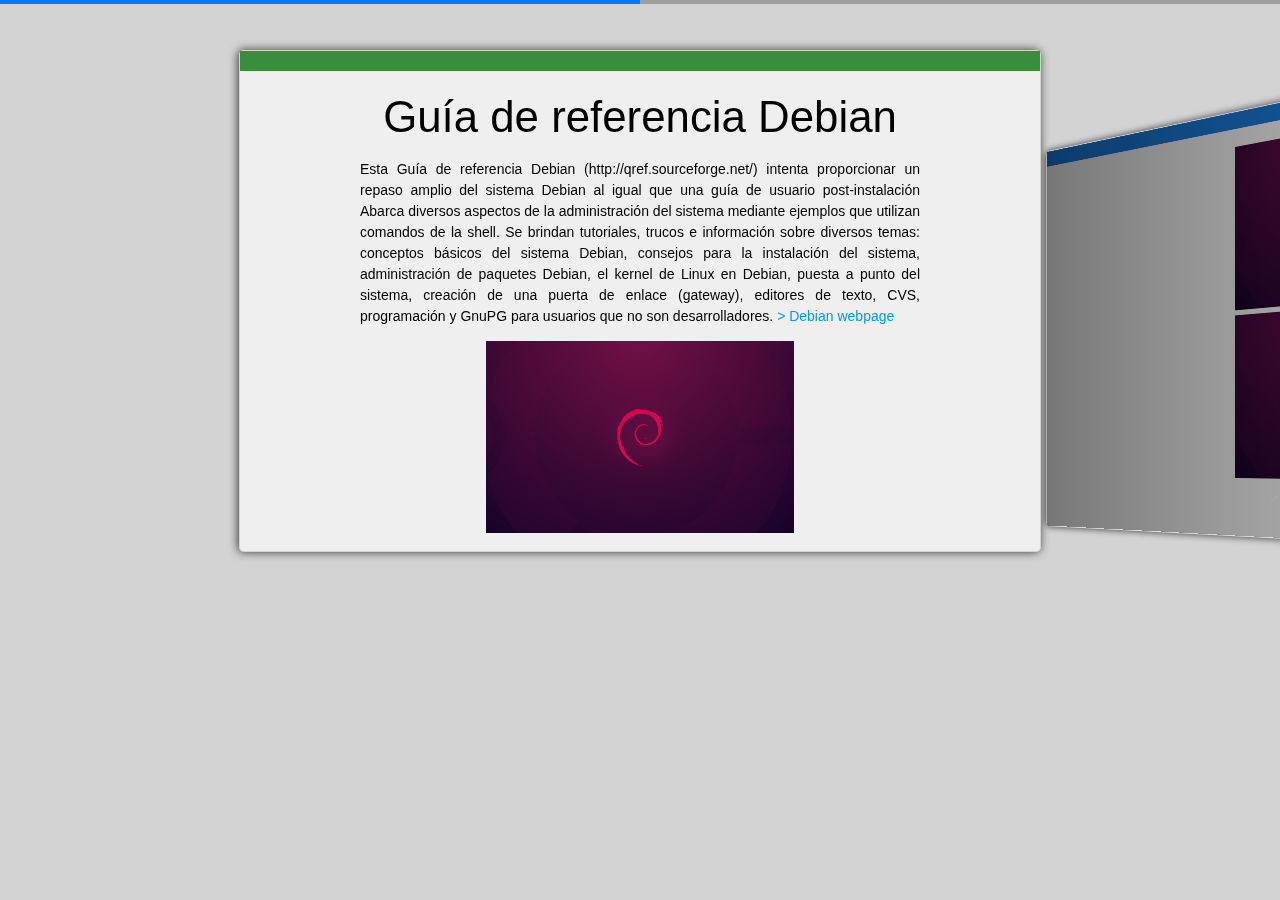
<file: index.html>
<!DOCTYPE html>
<html>
  <head>
    <meta charset="utf-8">
    <meta name="viewport" content="width=device-width, initial-scale=1, maximum-scale=1.0, user-scalable=no">
    <!-- Materialize
    ================================================== -->
    <link href="plugins/materialize/css/materialize.min.css" rel="stylesheet" type="text/css">
    <link href="plugins/swiper/css/swiper.min.css" rel="stylesheet" type="text/css">
    <!-- Styles - css
    ================================================== -->
    <link href="css/style.css" rel="stylesheet" type="text/css">
    <!-- Jquery
    ================================================== -->
    <script src="plugins/jquery-3.2.1.min.js" type="text/javascript"></script>
    <!-- Swiper
    ================================================== -->
    <script src="plugins/swiper/js/swiper.jquery.min.js" type="text/javascript"></script>
    <!-- Router content
    ================================================== -->
    <script src="js/routers_contents.js" type="text/javascript"></script>
    <title>Index</title>
  </head>
  <body>

    <!-- Slider main container -->
    <div class="swiper-container">

      <!-- Additional required wrapper -->
      <div class="swiper-wrapper">

        <!-- Slides -->
        <div class="swiper-slide">
          <aside class="green darken-2"></aside>
          <div class="container center" style="height:94%;" id="1">
          </div>
        </div>
        <div class="swiper-slide">
          <aside class="blue darken-2"></aside>
          <div class="container center" style="height:94%;" id="2">
          </div>
        </div>
        <!-- End Slides -->

      </div>
      <!-- End Additional required wrapper -->

      <!-- If we need pagination -->
      <div class="swiper-pagination"></div>
      
    </div>
    <!-- End Slider main container -->

    <script src="js/script-footer.js" type="text/javascript"></script>

  </body>
</html>
</file>
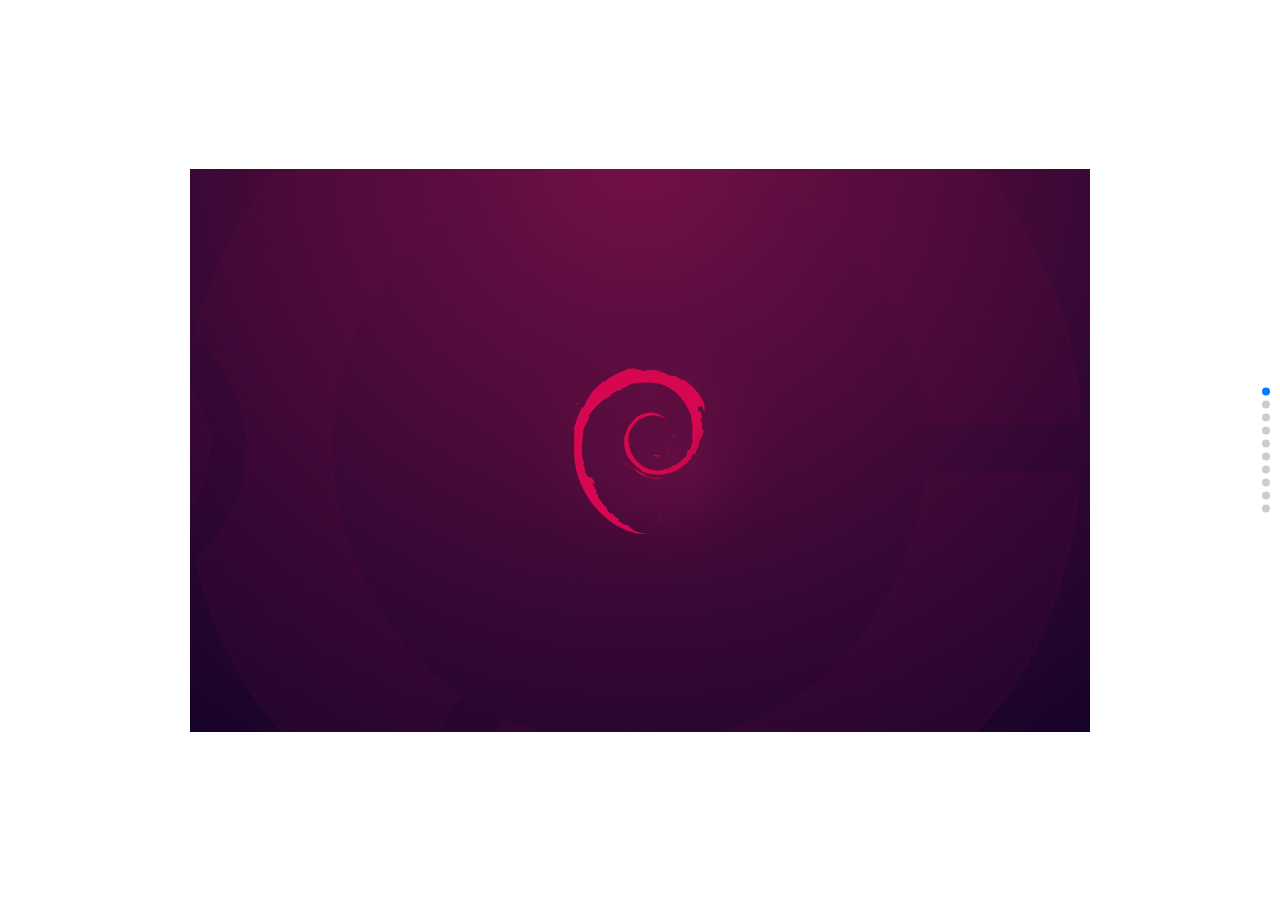
<file: mousewheel-control.html>
<!DOCTYPE html>
<html lang="en">
<head>
    <meta charset="utf-8">
    <title>Swiper demo</title>
    <meta name="viewport" content="width=device-width, initial-scale=1, minimum-scale=1, maximum-scale=1">

    <!-- Link Swiper's CSS -->
    <link rel="stylesheet" href="plugins/swiper/css/swiper.min.css">

    <!-- Demo styles -->
    <style>
    html, body {
        position: relative;
        height: 100%;
    }
    body {
        background: #eee;
        font-family: Helvetica Neue, Helvetica, Arial, sans-serif;
        font-size: 14px;
        color:#000;
        margin: 0;
        padding: 0;
    }
    .swiper-container {
        width: 100%;
        height: 100%;
        margin-left: auto;
        margin-right: auto;
    }
    .swiper-slide {
        text-align: center;
        font-size: 18px;
        background: #fff;

        /* Center slide text vertically */
        display: -webkit-box;
        display: -ms-flexbox;
        display: -webkit-flex;
        display: flex;
        -webkit-box-pack: center;
        -ms-flex-pack: center;
        -webkit-justify-content: center;
        justify-content: center;
        -webkit-box-align: center;
        -ms-flex-align: center;
        -webkit-align-items: center;
        align-items: center;
    }
    </style>
</head>
<body>
    <!-- Swiper -->
    <div class="swiper-container">
        <div class="swiper-wrapper">
            <div class="swiper-slide">
              <img src="img/debian.png">
            </div>
            <div class="swiper-slide">
              <img src="img/debian.png">
            </div>
            <div class="swiper-slide">Slide 3</div>
            <div class="swiper-slide">Slide 4</div>
            <div class="swiper-slide">Slide 5</div>
            <div class="swiper-slide">Slide 6</div>
            <div class="swiper-slide">Slide 7</div>
            <div class="swiper-slide">Slide 8</div>
            <div class="swiper-slide">Slide 9</div>
            <div class="swiper-slide">Slide 10</div>
        </div>
        <!-- Add Pagination -->
        <div class="swiper-pagination"></div>
    </div>

    <!-- Swiper JS -->
    <script src="plugins/swiper/js/swiper.min.js"></script>

    <!-- Initialize Swiper -->
    <script>
    var swiper = new Swiper('.swiper-container', {
        pagination: '.swiper-pagination',
        direction: 'vertical',
        slidesPerView: 1,
        paginationClickable: true,
        spaceBetween: 30,
        mousewheelControl: true,
        keyboardControl: true
    });
    </script>
</body>
</html>
</file>
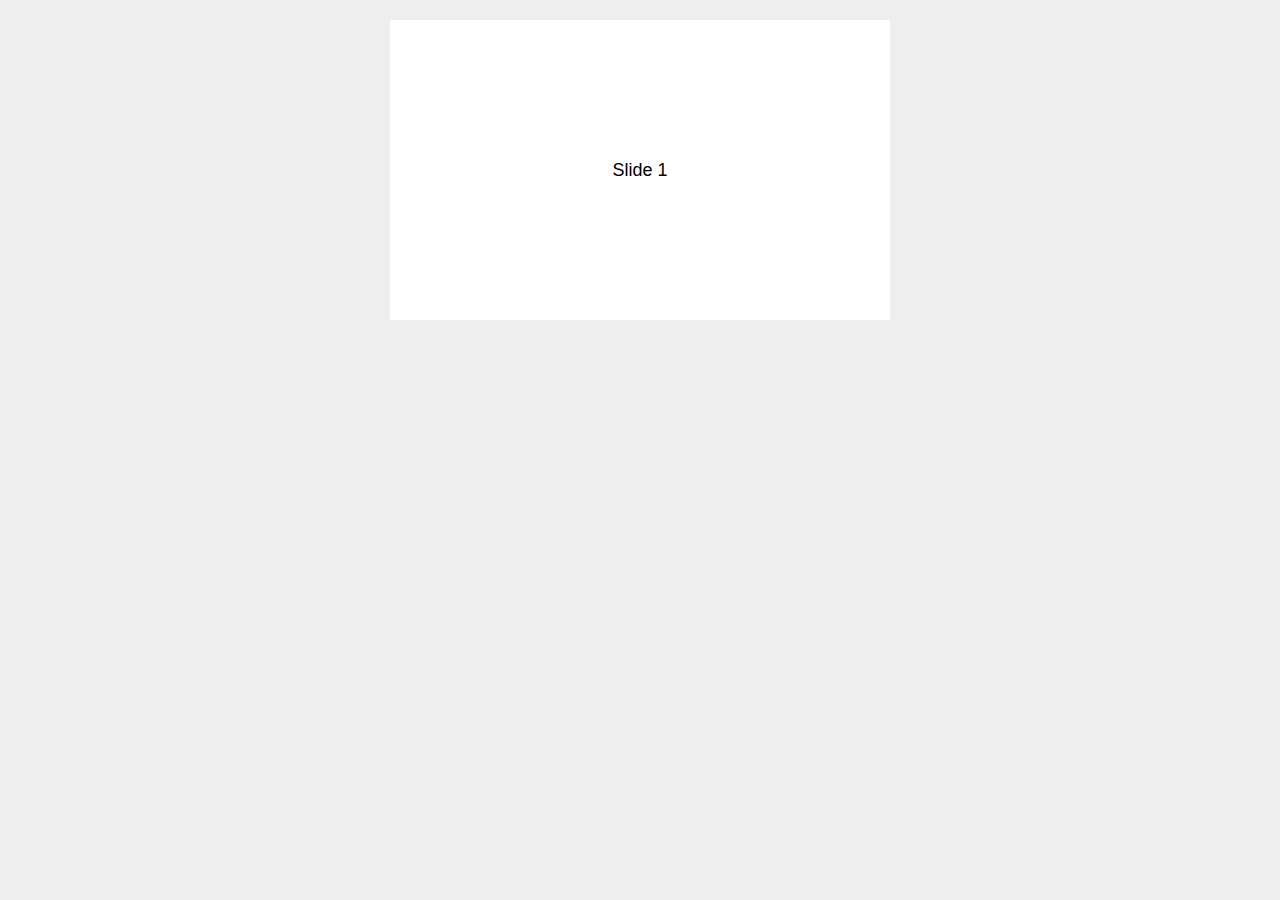
<file: plugins/Swiper-3.3.1/demos/01-default.html>
<!DOCTYPE html>
<html lang="en">
<head>
    <meta charset="utf-8">
    <title>Swiper demo</title>
    <!-- Link Swiper's CSS -->
    <link rel="stylesheet" href="../dist/css/swiper.min.css">

    <!-- Demo styles -->
    <style>
    body {
        background: #eee;
        font-family: Helvetica Neue, Helvetica, Arial, sans-serif;
        font-size: 14px;
        color:#000;
        margin: 0;
        padding: 0;
    }
    .swiper-container {
        width: 500px;
        height: 300px;
        margin: 20px auto;
    }
    .swiper-slide {
        text-align: center;
        font-size: 18px;
        background: #fff;
        
        /* Center slide text vertically */
        display: -webkit-box;
        display: -ms-flexbox;
        display: -webkit-flex;
        display: flex;
        -webkit-box-pack: center;
        -ms-flex-pack: center;
        -webkit-justify-content: center;
        justify-content: center;
        -webkit-box-align: center;
        -ms-flex-align: center;
        -webkit-align-items: center;
        align-items: center;
    }
    </style>
</head>
<body>
    <!-- Swiper -->
    <div class="swiper-container">
        <div class="swiper-wrapper">
            <div class="swiper-slide">Slide 1</div>
            <div class="swiper-slide">Slide 2</div>
            <div class="swiper-slide">Slide 3</div>
            <div class="swiper-slide">Slide 4</div>
            <div class="swiper-slide">Slide 5</div>
            <div class="swiper-slide">Slide 6</div>
            <div class="swiper-slide">Slide 7</div>
            <div class="swiper-slide">Slide 8</div>
            <div class="swiper-slide">Slide 9</div>
            <div class="swiper-slide">Slide 10</div>
        </div>
    </div>

    <!-- Swiper JS -->
    <script src="../dist/js/swiper.min.js"></script>

    <!-- Initialize Swiper -->
    <script>
    var swiper = new Swiper('.swiper-container');
    </script>
</body>
</html>
</file>
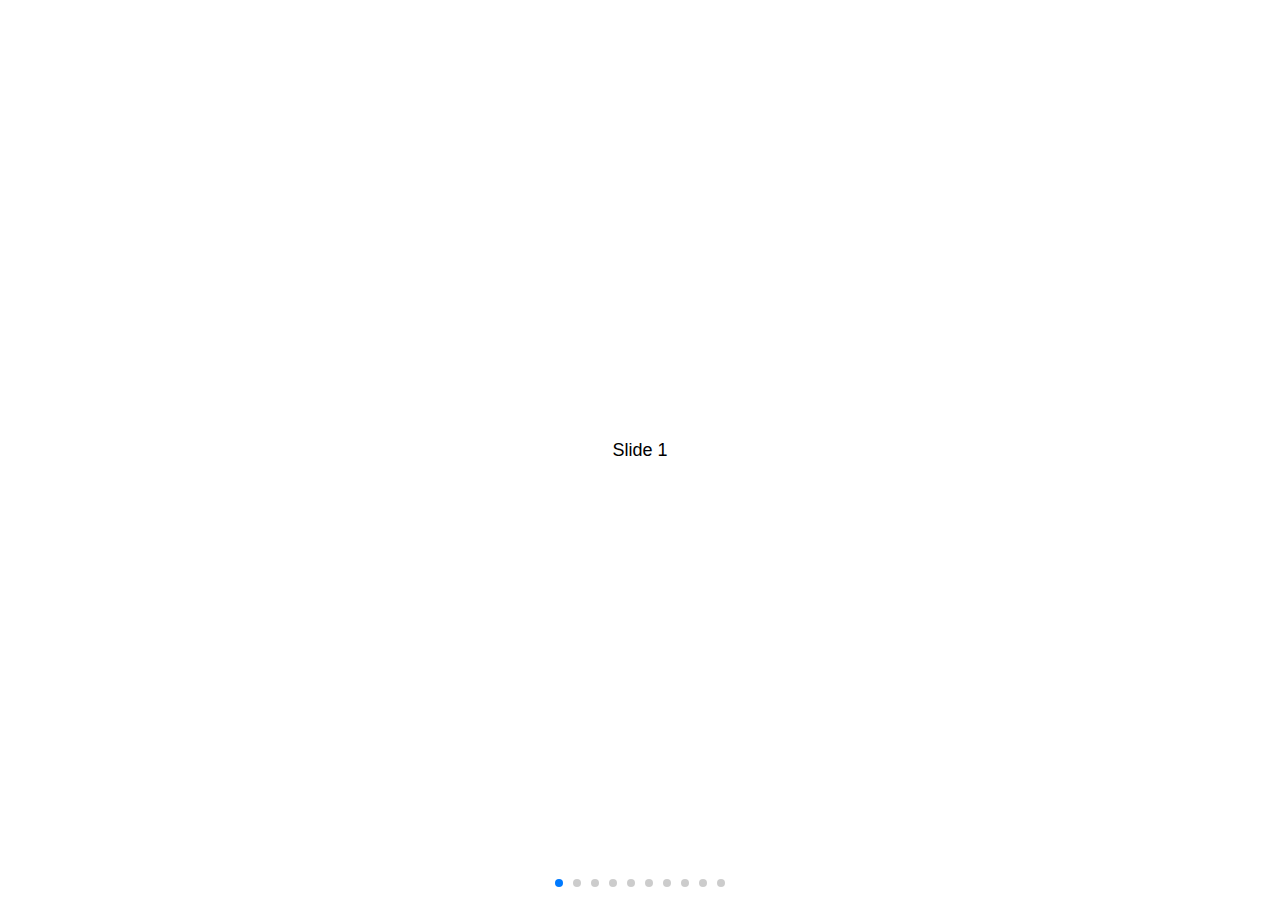
<file: plugins/Swiper-3.3.1/demos/02-responsive.html>
<!DOCTYPE html>
<html lang="en">
<head>
    <meta charset="utf-8">
    <title>Swiper demo</title>
    <meta name="viewport" content="width=device-width, initial-scale=1, minimum-scale=1, maximum-scale=1">

    <!-- Link Swiper's CSS -->
    <link rel="stylesheet" href="../dist/css/swiper.min.css">

    <!-- Demo styles -->
    <style>
    html, body {
        position: relative;
        height: 100%;
    }
    body {
        background: #eee;
        font-family: Helvetica Neue, Helvetica, Arial, sans-serif;
        font-size: 14px;
        color:#000;
        margin: 0;
        padding: 0;
    }
    .swiper-container {
        width: 100%;
        height: 100%;
    }
    .swiper-slide {
        text-align: center;
        font-size: 18px;
        background: #fff;

        /* Center slide text vertically */
        display: -webkit-box;
        display: -ms-flexbox;
        display: -webkit-flex;
        display: flex;
        -webkit-box-pack: center;
        -ms-flex-pack: center;
        -webkit-justify-content: center;
        justify-content: center;
        -webkit-box-align: center;
        -ms-flex-align: center;
        -webkit-align-items: center;
        align-items: center;
    }
    </style>
</head>
<body>
    <!-- Swiper -->
    <div class="swiper-container">
        <div class="swiper-wrapper">
            <div class="swiper-slide">Slide 1</div>
            <div class="swiper-slide">Slide 2</div>
            <div class="swiper-slide">Slide 3</div>
            <div class="swiper-slide">Slide 4</div>
            <div class="swiper-slide">Slide 5</div>
            <div class="swiper-slide">Slide 6</div>
            <div class="swiper-slide">Slide 7</div>
            <div class="swiper-slide">Slide 8</div>
            <div class="swiper-slide">Slide 9</div>
            <div class="swiper-slide">Slide 10</div>
        </div>
        <!-- Add Pagination -->
        <div class="swiper-pagination"></div>
    </div>

    <!-- Swiper JS -->
    <script src="../dist/js/swiper.min.js"></script>

    <!-- Initialize Swiper -->
    <script>
    var swiper = new Swiper('.swiper-container', {
        pagination: '.swiper-pagination',
        paginationClickable: true
    });
    </script>
</body>
</html>
</file>
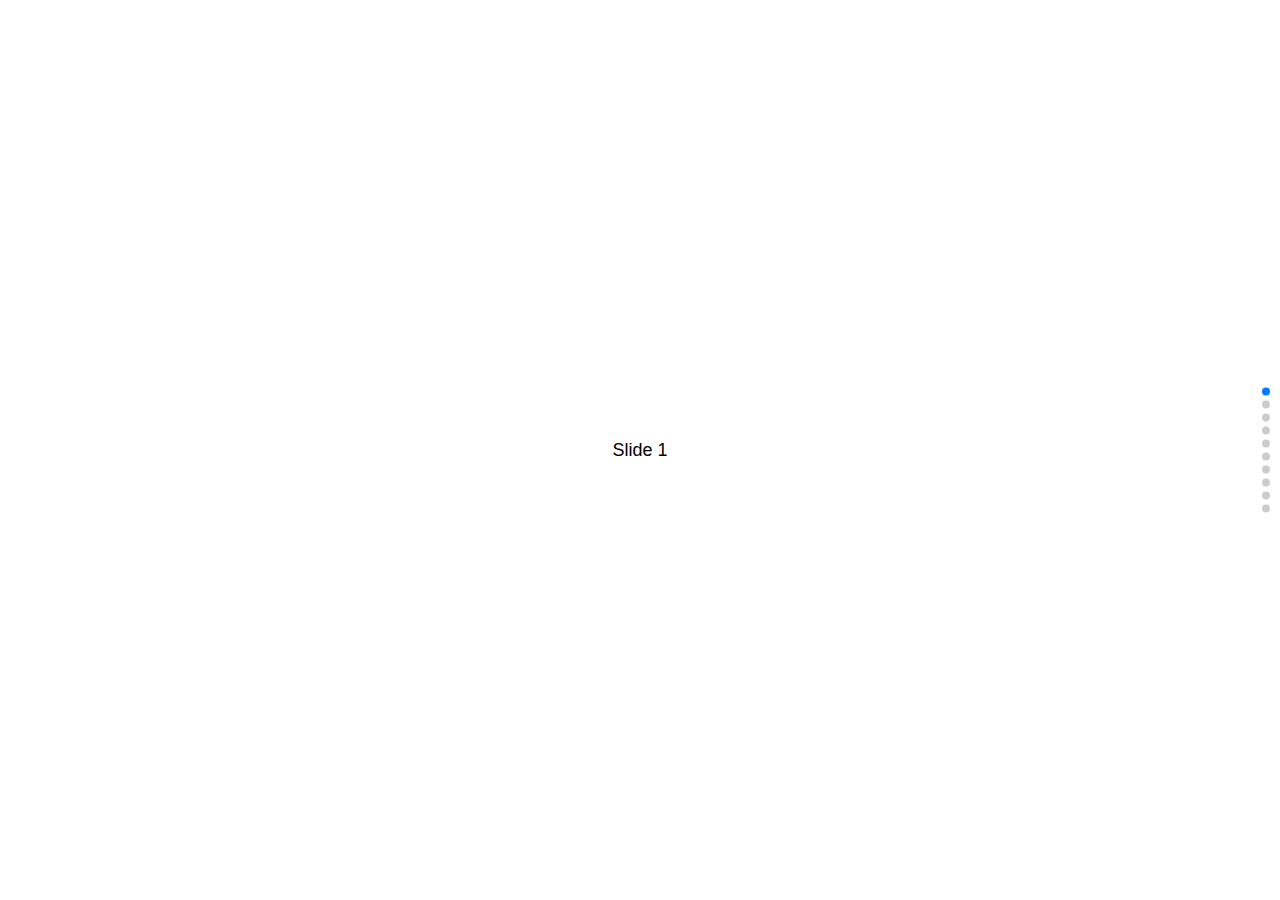
<file: plugins/Swiper-3.3.1/demos/03-vertical.html>
<!DOCTYPE html>
<html lang="en">
<head>
    <meta charset="utf-8">
    <title>Swiper demo</title>
    <meta name="viewport" content="width=device-width, initial-scale=1, minimum-scale=1, maximum-scale=1">

    <!-- Link Swiper's CSS -->
    <link rel="stylesheet" href="../dist/css/swiper.min.css">

    <!-- Demo styles -->
    <style>
    html, body {
        position: relative;
        height: 100%;
    }
    body {
        background: #eee;
        font-family: Helvetica Neue, Helvetica, Arial, sans-serif;
        font-size: 14px;
        color:#000;
        margin: 0;
        padding: 0;
    }
    .swiper-container {
        width: 100%;
        height: 100%;
    }
    .swiper-slide {
        text-align: center;
        font-size: 18px;
        background: #fff;

        /* Center slide text vertically */
        display: -webkit-box;
        display: -ms-flexbox;
        display: -webkit-flex;
        display: flex;
        -webkit-box-pack: center;
        -ms-flex-pack: center;
        -webkit-justify-content: center;
        justify-content: center;
        -webkit-box-align: center;
        -ms-flex-align: center;
        -webkit-align-items: center;
        align-items: center;
    }
    </style>
</head>
<body>
    <!-- Swiper -->
    <div class="swiper-container">
        <div class="swiper-wrapper">
            <div class="swiper-slide">Slide 1</div>
            <div class="swiper-slide">Slide 2</div>
            <div class="swiper-slide">Slide 3</div>
            <div class="swiper-slide">Slide 4</div>
            <div class="swiper-slide">Slide 5</div>
            <div class="swiper-slide">Slide 6</div>
            <div class="swiper-slide">Slide 7</div>
            <div class="swiper-slide">Slide 8</div>
            <div class="swiper-slide">Slide 9</div>
            <div class="swiper-slide">Slide 10</div>
        </div>
        <!-- Add Pagination -->
        <div class="swiper-pagination"></div>
    </div>

    <!-- Swiper JS -->
    <script src="../dist/js/swiper.min.js"></script>

    <!-- Initialize Swiper -->
    <script>
    var swiper = new Swiper('.swiper-container', {
        pagination: '.swiper-pagination',
        paginationClickable: true,
        direction: 'vertical'
    });
    </script>
</body>
</html>
</file>
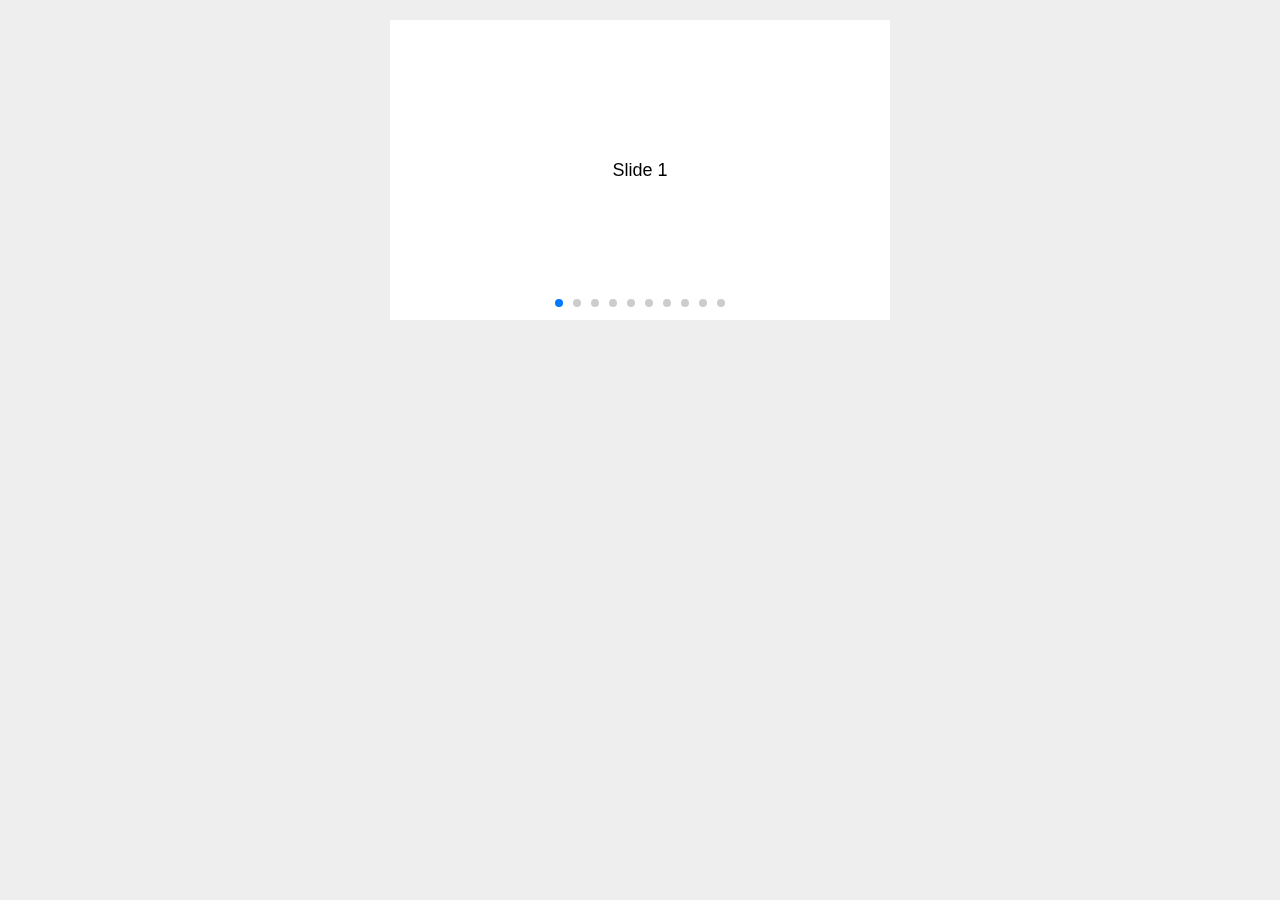
<file: plugins/Swiper-3.3.1/demos/04-space-between.html>
<!DOCTYPE html>
<html lang="en">
<head>
    <meta charset="utf-8">
    <title>Swiper demo</title>
    <meta name="viewport" content="width=device-width, initial-scale=1, minimum-scale=1, maximum-scale=1">

    <!-- Link Swiper's CSS -->
    <link rel="stylesheet" href="../dist/css/swiper.min.css">

    <!-- Demo styles -->
    <style>
    body {
        background: #eee;
        font-family: Helvetica Neue, Helvetica, Arial, sans-serif;
        font-size: 14px;
        color:#000;
        margin: 0;
        padding: 0;
    }
    .swiper-container {
        width: 500px;
        height: 300px;
        margin: 20px auto;
    }
    .swiper-slide {
        text-align: center;
        font-size: 18px;
        background: #fff;

        /* Center slide text vertically */
        display: -webkit-box;
        display: -ms-flexbox;
        display: -webkit-flex;
        display: flex;
        -webkit-box-pack: center;
        -ms-flex-pack: center;
        -webkit-justify-content: center;
        justify-content: center;
        -webkit-box-align: center;
        -ms-flex-align: center;
        -webkit-align-items: center;
        align-items: center;
    }
    </style>
</head>
<body>
    <!-- Swiper -->
    <div class="swiper-container">
        <div class="swiper-wrapper">
            <div class="swiper-slide">Slide 1</div>
            <div class="swiper-slide">Slide 2</div>
            <div class="swiper-slide">Slide 3</div>
            <div class="swiper-slide">Slide 4</div>
            <div class="swiper-slide">Slide 5</div>
            <div class="swiper-slide">Slide 6</div>
            <div class="swiper-slide">Slide 7</div>
            <div class="swiper-slide">Slide 8</div>
            <div class="swiper-slide">Slide 9</div>
            <div class="swiper-slide">Slide 10</div>
        </div>
        <!-- Add Pagination -->
        <div class="swiper-pagination"></div>
    </div>

    <!-- Swiper JS -->
    <script src="../dist/js/swiper.min.js"></script>

    <!-- Initialize Swiper -->
    <script>
    var swiper = new Swiper('.swiper-container', {
        pagination: '.swiper-pagination',
        paginationClickable: true,
        spaceBetween: 30,
    });
    </script>
</body>
</html>
</file>
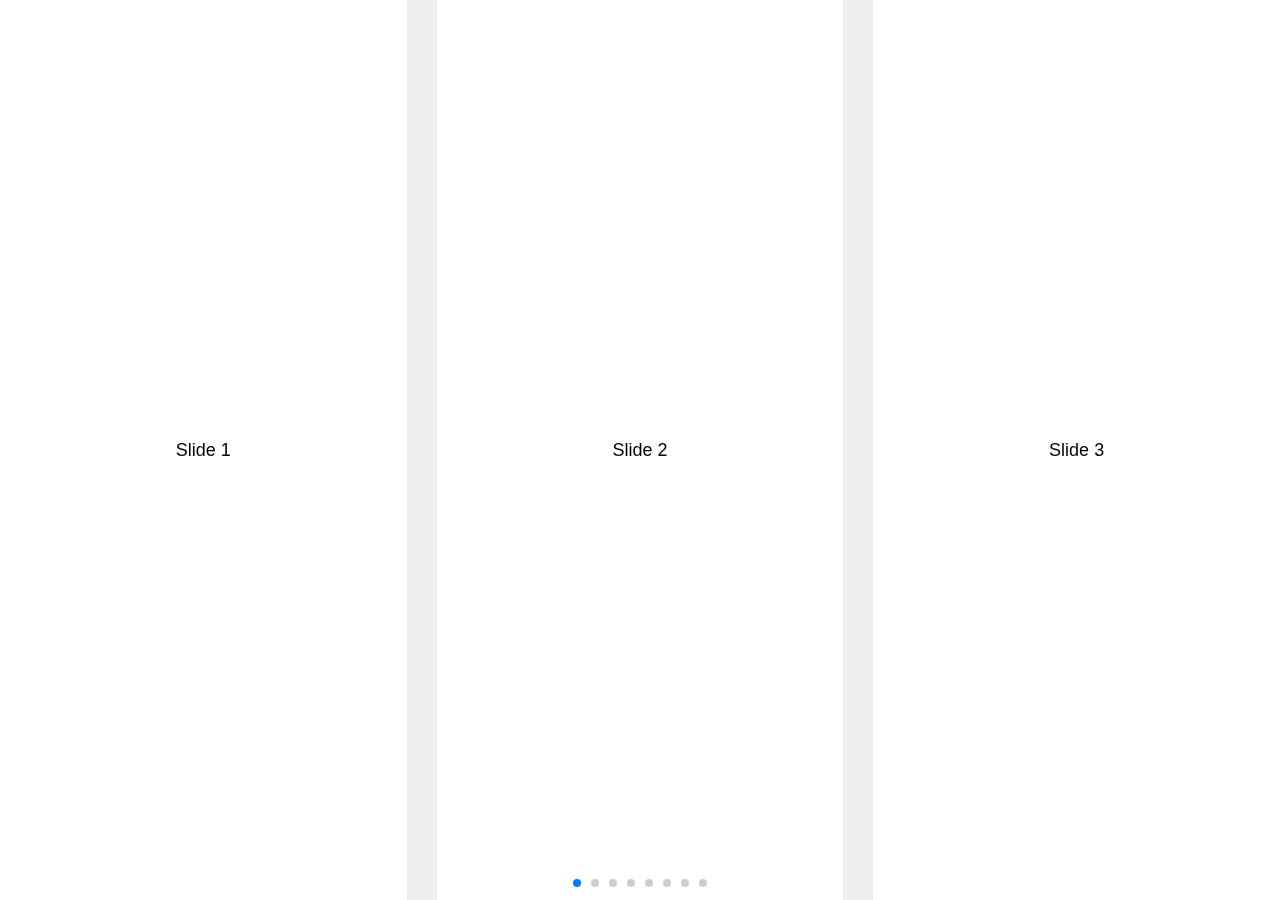
<file: plugins/Swiper-3.3.1/demos/05-slides-per-view.html>
<!DOCTYPE html>
<html lang="en">
<head>
    <meta charset="utf-8">
    <title>Swiper demo</title>
    <meta name="viewport" content="width=device-width, initial-scale=1, minimum-scale=1, maximum-scale=1">

    <!-- Link Swiper's CSS -->
    <link rel="stylesheet" href="../dist/css/swiper.min.css">

    <!-- Demo styles -->
    <style>
    html, body {
        position: relative;
        height: 100%;
    }
    body {
        background: #eee;
        font-family: Helvetica Neue, Helvetica, Arial, sans-serif;
        font-size: 14px;
        color:#000;
        margin: 0;
        padding: 0;
    }
    .swiper-container {
        width: 100%;
        height: 100%;
    }
    .swiper-slide {
        text-align: center;
        font-size: 18px;
        background: #fff;
        
        /* Center slide text vertically */
        display: -webkit-box;
        display: -ms-flexbox;
        display: -webkit-flex;
        display: flex;
        -webkit-box-pack: center;
        -ms-flex-pack: center;
        -webkit-justify-content: center;
        justify-content: center;
        -webkit-box-align: center;
        -ms-flex-align: center;
        -webkit-align-items: center;
        align-items: center;
    }
    </style>
</head>
<body>
    <!-- Swiper -->
    <div class="swiper-container">
        <div class="swiper-wrapper">
            <div class="swiper-slide">Slide 1</div>
            <div class="swiper-slide">Slide 2</div>
            <div class="swiper-slide">Slide 3</div>
            <div class="swiper-slide">Slide 4</div>
            <div class="swiper-slide">Slide 5</div>
            <div class="swiper-slide">Slide 6</div>
            <div class="swiper-slide">Slide 7</div>
            <div class="swiper-slide">Slide 8</div>
            <div class="swiper-slide">Slide 9</div>
            <div class="swiper-slide">Slide 10</div>
        </div>
        <!-- Add Pagination -->
        <div class="swiper-pagination"></div>
    </div>

    <!-- Swiper JS -->
    <script src="../dist/js/swiper.min.js"></script>

    <!-- Initialize Swiper -->
    <script>
    var swiper = new Swiper('.swiper-container', {
        pagination: '.swiper-pagination',
        slidesPerView: 3,
        paginationClickable: true,
        spaceBetween: 30
    });
    </script>
</body>
</html>
</file>
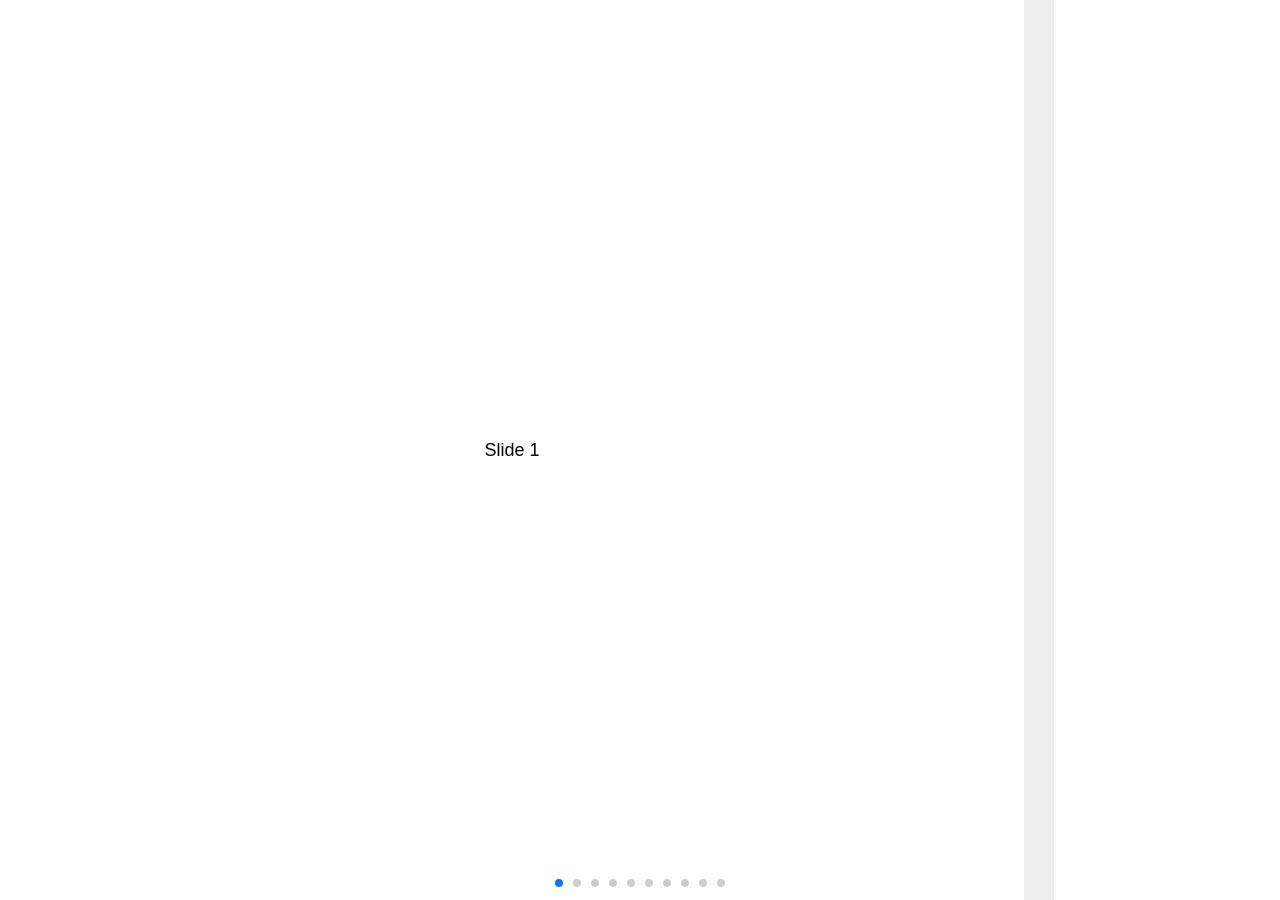
<file: plugins/Swiper-3.3.1/demos/06-slides-per-view-auto.html>
<!DOCTYPE html>
<html lang="en">
<head>
    <meta charset="utf-8">
    <title>Swiper demo</title>
    <meta name="viewport" content="width=device-width, initial-scale=1, minimum-scale=1, maximum-scale=1">

    <!-- Link Swiper's CSS -->
    <link rel="stylesheet" href="../dist/css/swiper.min.css">

    <!-- Demo styles -->
    <style>
    html, body {
        position: relative;
        height: 100%;
    }
    body {
        background: #eee;
        font-family: Helvetica Neue, Helvetica, Arial, sans-serif;
        font-size: 14px;
        color:#000;
        margin: 0;
        padding: 0;
    }
    .swiper-container {
        width: 100%;
        height: 100%;
    }
    .swiper-slide {
        text-align: center;
        font-size: 18px;
        background: #fff;
        width: 80%;

        /* Center slide text vertically */
        display: -webkit-box;
        display: -ms-flexbox;
        display: -webkit-flex;
        display: flex;
        -webkit-box-pack: center;
        -ms-flex-pack: center;
        -webkit-justify-content: center;
        justify-content: center;
        -webkit-box-align: center;
        -ms-flex-align: center;
        -webkit-align-items: center;
        align-items: center;
    }
    .swiper-slide:nth-child(2n) {
        width: 60%;
    }
    .swiper-slide:nth-child(3n) {
        width: 40%;
    }
    </style>
</head>
<body>
    <!-- Swiper -->
    <div class="swiper-container">
        <div class="swiper-wrapper">
            <div class="swiper-slide">Slide 1</div>
            <div class="swiper-slide">Slide 2</div>
            <div class="swiper-slide">Slide 3</div>
            <div class="swiper-slide">Slide 4</div>
            <div class="swiper-slide">Slide 5</div>
            <div class="swiper-slide">Slide 6</div>
            <div class="swiper-slide">Slide 7</div>
            <div class="swiper-slide">Slide 8</div>
            <div class="swiper-slide">Slide 9</div>
            <div class="swiper-slide">Slide 10</div>
        </div>
        <!-- Add Pagination -->
        <div class="swiper-pagination"></div>
    </div>

    <!-- Swiper JS -->
    <script src="../dist/js/swiper.min.js"></script>

    <!-- Initialize Swiper -->
    <script>
    var swiper = new Swiper('.swiper-container', {
        pagination: '.swiper-pagination',
        slidesPerView: 'auto',
        paginationClickable: true,
        spaceBetween: 30
    });
    </script>
</body>
</html>
</file>
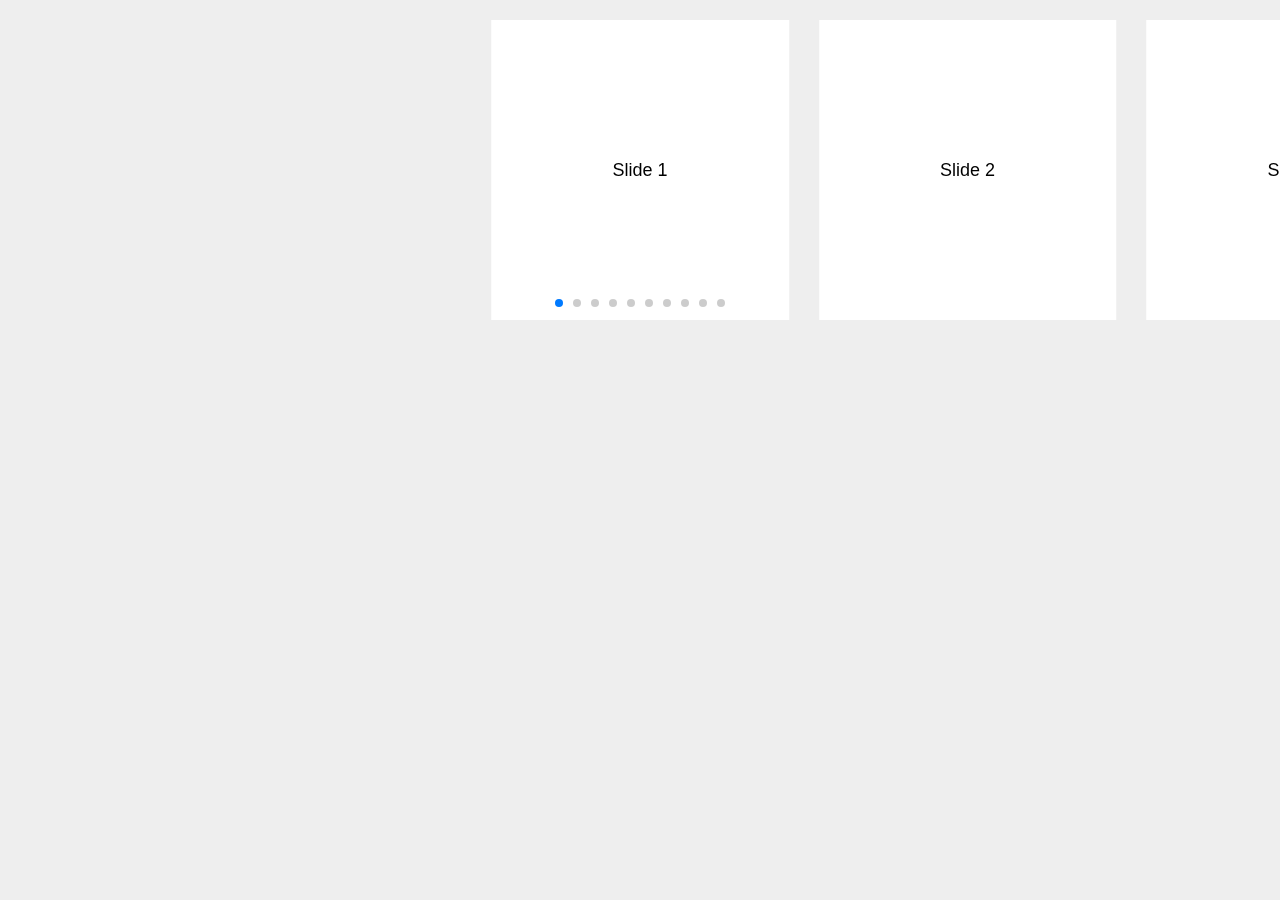
<file: plugins/Swiper-3.3.1/demos/07-centered.html>
<!DOCTYPE html>
<html lang="en">
<head>
    <meta charset="utf-8">
    <title>Swiper demo</title>
    <meta name="viewport" content="width=device-width, initial-scale=1, minimum-scale=1, maximum-scale=1">

    <!-- Link Swiper's CSS -->
    <link rel="stylesheet" href="../dist/css/swiper.min.css">

    <!-- Demo styles -->
    <style>
    body {
        background: #eee;
        font-family: Helvetica Neue, Helvetica, Arial, sans-serif;
        font-size: 14px;
        color:#000;
        margin: 0;
        padding: 0;
    }
    .swiper-container {
        width: 100%;
        height: 300px;
        margin: 20px auto;
    }
    .swiper-slide {
        text-align: center;
        font-size: 18px;
        background: #fff;
        width: 60%;

        /* Center slide text vertically */
        display: -webkit-box;
        display: -ms-flexbox;
        display: -webkit-flex;
        display: flex;
        -webkit-box-pack: center;
        -ms-flex-pack: center;
        -webkit-justify-content: center;
        justify-content: center;
        -webkit-box-align: center;
        -ms-flex-align: center;
        -webkit-align-items: center;
        align-items: center;
    }
    .swiper-slide:nth-child(2n) {
        width: 40%;
    }
    .swiper-slide:nth-child(3n) {
        width: 20%;
    }
    </style>
</head>
<body>
    <!-- Swiper -->
    <div class="swiper-container">
        <div class="swiper-wrapper">
            <div class="swiper-slide">Slide 1</div>
            <div class="swiper-slide">Slide 2</div>
            <div class="swiper-slide">Slide 3</div>
            <div class="swiper-slide">Slide 4</div>
            <div class="swiper-slide">Slide 5</div>
            <div class="swiper-slide">Slide 6</div>
            <div class="swiper-slide">Slide 7</div>
            <div class="swiper-slide">Slide 8</div>
            <div class="swiper-slide">Slide 9</div>
            <div class="swiper-slide">Slide 10</div>
        </div>
        <!-- Add Pagination -->
        <div class="swiper-pagination"></div>
    </div>

    <!-- Swiper JS -->
    <script src="../dist/js/swiper.min.js"></script>

    <!-- Initialize Swiper -->
    <script>
    var swiper = new Swiper('.swiper-container', {
        pagination: '.swiper-pagination',
        slidesPerView: 4,
        centeredSlides: true,
        paginationClickable: true,
        spaceBetween: 30
    });
    </script>
</body>
</html>
</file>
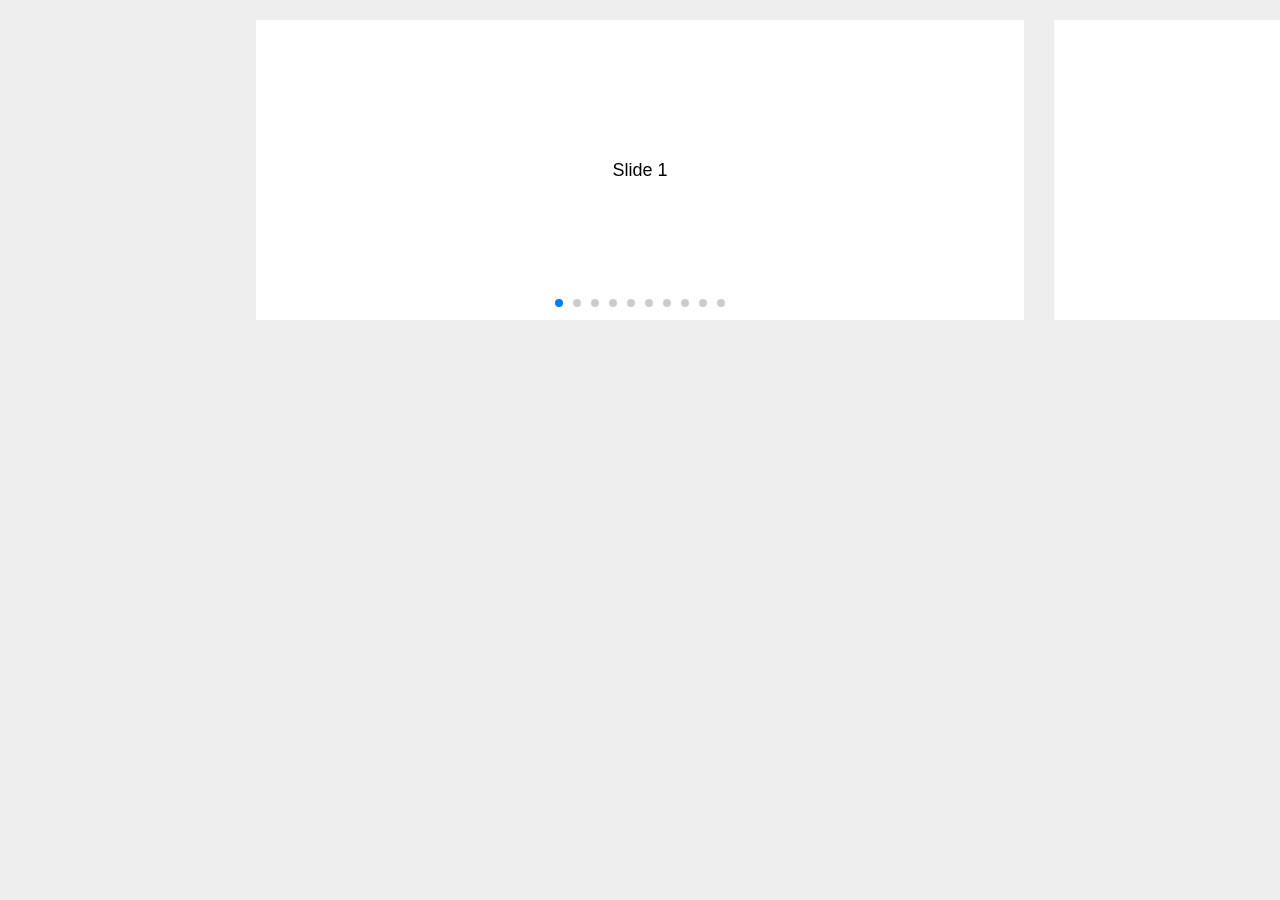
<file: plugins/Swiper-3.3.1/demos/08-centered-auto.html>
<!DOCTYPE html>
<html lang="en">
<head>
    <meta charset="utf-8">
    <title>Swiper demo</title>
    <meta name="viewport" content="width=device-width, initial-scale=1, minimum-scale=1, maximum-scale=1">

    <!-- Link Swiper's CSS -->
    <link rel="stylesheet" href="../dist/css/swiper.min.css">

    <!-- Demo styles -->
    <style>
    body {
        background: #eee;
        font-family: Helvetica Neue, Helvetica, Arial, sans-serif;
        font-size: 14px;
        color:#000;
        margin: 0;
        padding: 0;
    }
    .swiper-container {
        width: 100%;
        height: 300px;
        margin: 20px auto;
    }
    .swiper-slide {
        text-align: center;
        font-size: 18px;
        background: #fff;
        width: 60%;

        /* Center slide text vertically */
        display: -webkit-box;
        display: -ms-flexbox;
        display: -webkit-flex;
        display: flex;
        -webkit-box-pack: center;
        -ms-flex-pack: center;
        -webkit-justify-content: center;
        justify-content: center;
        -webkit-box-align: center;
        -ms-flex-align: center;
        -webkit-align-items: center;
        align-items: center;
    }
    .swiper-slide:nth-child(2n) {
        width: 40%;
    }
    .swiper-slide:nth-child(3n) {
        width: 20%;
    }
    </style>
</head>
<body>
    <!-- Swiper -->
    <div class="swiper-container">
        <div class="swiper-wrapper">
            <div class="swiper-slide">Slide 1</div>
            <div class="swiper-slide">Slide 2</div>
            <div class="swiper-slide">Slide 3</div>
            <div class="swiper-slide">Slide 4</div>
            <div class="swiper-slide">Slide 5</div>
            <div class="swiper-slide">Slide 6</div>
            <div class="swiper-slide">Slide 7</div>
            <div class="swiper-slide">Slide 8</div>
            <div class="swiper-slide">Slide 9</div>
            <div class="swiper-slide">Slide 10</div>
        </div>
        <!-- Add Pagination -->
        <div class="swiper-pagination"></div>
    </div>

    <!-- Swiper JS -->
    <script src="../dist/js/swiper.min.js"></script>

    <!-- Initialize Swiper -->
    <script>
    var swiper = new Swiper('.swiper-container', {
        pagination: '.swiper-pagination',
        slidesPerView: 'auto',
        centeredSlides: true,
        paginationClickable: true,
        spaceBetween: 30
    });
    </script>
</body>
</html>
</file>
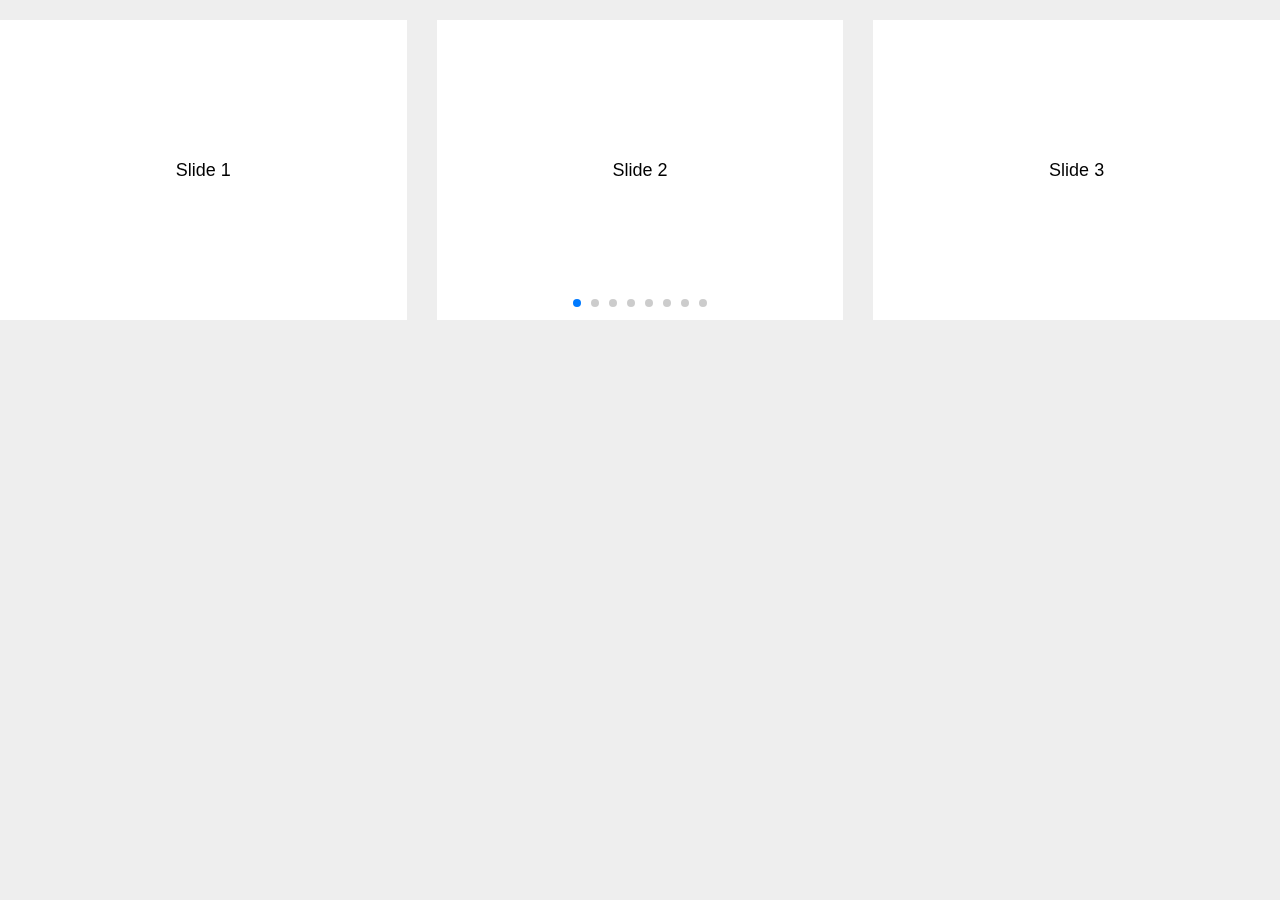
<file: plugins/Swiper-3.3.1/demos/09-freemode.html>
<!DOCTYPE html>
<html lang="en">
<head>
    <meta charset="utf-8">
    <title>Swiper demo</title>
    <meta name="viewport" content="width=device-width, initial-scale=1, minimum-scale=1, maximum-scale=1">

    <!-- Link Swiper's CSS -->
    <link rel="stylesheet" href="../dist/css/swiper.min.css">

    <!-- Demo styles -->
    <style>
    body {
        background: #eee;
        font-family: Helvetica Neue, Helvetica, Arial, sans-serif;
        font-size: 14px;
        color:#000;
        margin: 0;
        padding: 0;
    }
    .swiper-container {
        width: 100%;
        height: 300px;
        margin: 20px auto;
    }
    .swiper-slide {
        text-align: center;
        font-size: 18px;
        background: #fff;
        
        /* Center slide text vertically */
        display: -webkit-box;
        display: -ms-flexbox;
        display: -webkit-flex;
        display: flex;
        -webkit-box-pack: center;
        -ms-flex-pack: center;
        -webkit-justify-content: center;
        justify-content: center;
        -webkit-box-align: center;
        -ms-flex-align: center;
        -webkit-align-items: center;
        align-items: center;
    }
    </style>
</head>
<body>
    <!-- Swiper -->
    <div class="swiper-container">
        <div class="swiper-wrapper">
            <div class="swiper-slide">Slide 1</div>
            <div class="swiper-slide">Slide 2</div>
            <div class="swiper-slide">Slide 3</div>
            <div class="swiper-slide">Slide 4</div>
            <div class="swiper-slide">Slide 5</div>
            <div class="swiper-slide">Slide 6</div>
            <div class="swiper-slide">Slide 7</div>
            <div class="swiper-slide">Slide 8</div>
            <div class="swiper-slide">Slide 9</div>
            <div class="swiper-slide">Slide 10</div>
        </div>
        <!-- Add Pagination -->
        <div class="swiper-pagination"></div>
    </div>

    <!-- Swiper JS -->
    <script src="../dist/js/swiper.min.js"></script>

    <!-- Initialize Swiper -->
    <script>
    var swiper = new Swiper('.swiper-container', {
        pagination: '.swiper-pagination',
        slidesPerView: 3,
        paginationClickable: true,
        spaceBetween: 30,
        freeMode: true
    });
    </script>
</body>
</html>
</file>
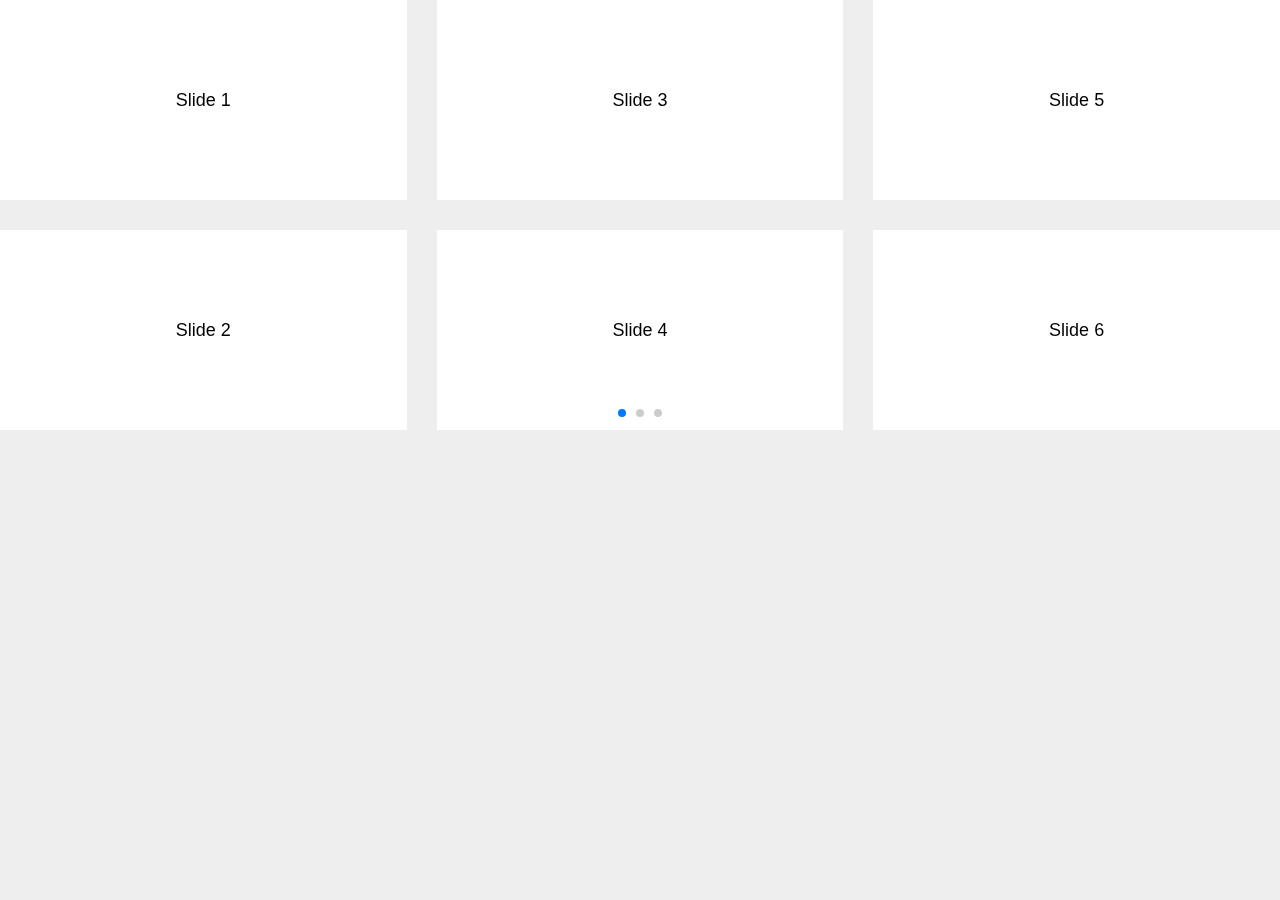
<file: plugins/Swiper-3.3.1/demos/10-slides-per-column.html>
<!DOCTYPE html>
<html lang="en">
<head>
    <meta charset="utf-8">
    <title>Swiper demo</title>
    <meta name="viewport" content="width=device-width, initial-scale=1, minimum-scale=1, maximum-scale=1">

    <!-- Link Swiper's CSS -->
    <link rel="stylesheet" href="../dist/css/swiper.min.css">

    <!-- Demo styles -->
    <style>
    body {
        background: #eee;
        font-family: Helvetica Neue, Helvetica, Arial, sans-serif;
        font-size: 14px;
        color:#000;
        margin: 0;
        padding: 0;
    }
    .swiper-container {
        width: 100%;
        height: auto;
        margin-left: auto;
        margin-right: auto;
    }
    .swiper-slide {
        text-align: center;
        font-size: 18px;
        background: #fff;
        height: 200px;
        
        /* Center slide text vertically */
        display: -webkit-box;
        display: -ms-flexbox;
        display: -webkit-flex;
        display: flex;
        -webkit-box-pack: center;
        -ms-flex-pack: center;
        -webkit-justify-content: center;
        justify-content: center;
        -webkit-box-align: center;
        -ms-flex-align: center;
        -webkit-align-items: center;
        align-items: center;
    }
    </style>
</head>
<body>
    <!-- Swiper -->
    <div class="swiper-container">
        <div class="swiper-wrapper">
            <div class="swiper-slide">Slide 1</div>
            <div class="swiper-slide">Slide 2</div>
            <div class="swiper-slide">Slide 3</div>
            <div class="swiper-slide">Slide 4</div>
            <div class="swiper-slide">Slide 5</div>
            <div class="swiper-slide">Slide 6</div>
            <div class="swiper-slide">Slide 7</div>
            <div class="swiper-slide">Slide 8</div>
            <div class="swiper-slide">Slide 9</div>
            <div class="swiper-slide">Slide 10</div>
        </div>
        <!-- Add Pagination -->
        <div class="swiper-pagination"></div>
    </div>

    <!-- Swiper JS -->
    <script src="../dist/js/swiper.min.js"></script>

    <!-- Initialize Swiper -->
    <script>
    var swiper = new Swiper('.swiper-container', {
        pagination: '.swiper-pagination',
        slidesPerView: 3,
        slidesPerColumn: 2,
        paginationClickable: true,
        spaceBetween: 30
    });
    </script>
</body>
</html>
</file>
<file: css/style.css>
html, body {
  position: relative;
  height: 100%;
}

body {
  background: lightgray;
  font-family: Helvetica Neue, Helvetica, Arial, sans-serif;
  font-size: 14px;
  color:#000;
  margin: 0;
  padding: 0;
}

.swiper-container {
  width: 100%;
  height: 100%;
  padding-top: 50px;
  padding-bottom: 50px;
}

.swiper-slide {
  background-position: center;
  background-size: cover;
  width: 800px;
  height: 500px;
  background-image:url(../img/wb.jpg);
  border: ridge 1px lightgray;
  border-radius: 5px;
  -webkit-box-shadow: -1px 0px 10px 0px rgba(0,0,0,0.75);
  -moz-box-shadow: -1px 0px 10px 0px rgba(0,0,0,0.75);
  box-shadow: -1px 0px 10px 0px rgba(0,0,0,0.75);
}
aside, footer {
  height:20px;
}
</file>
